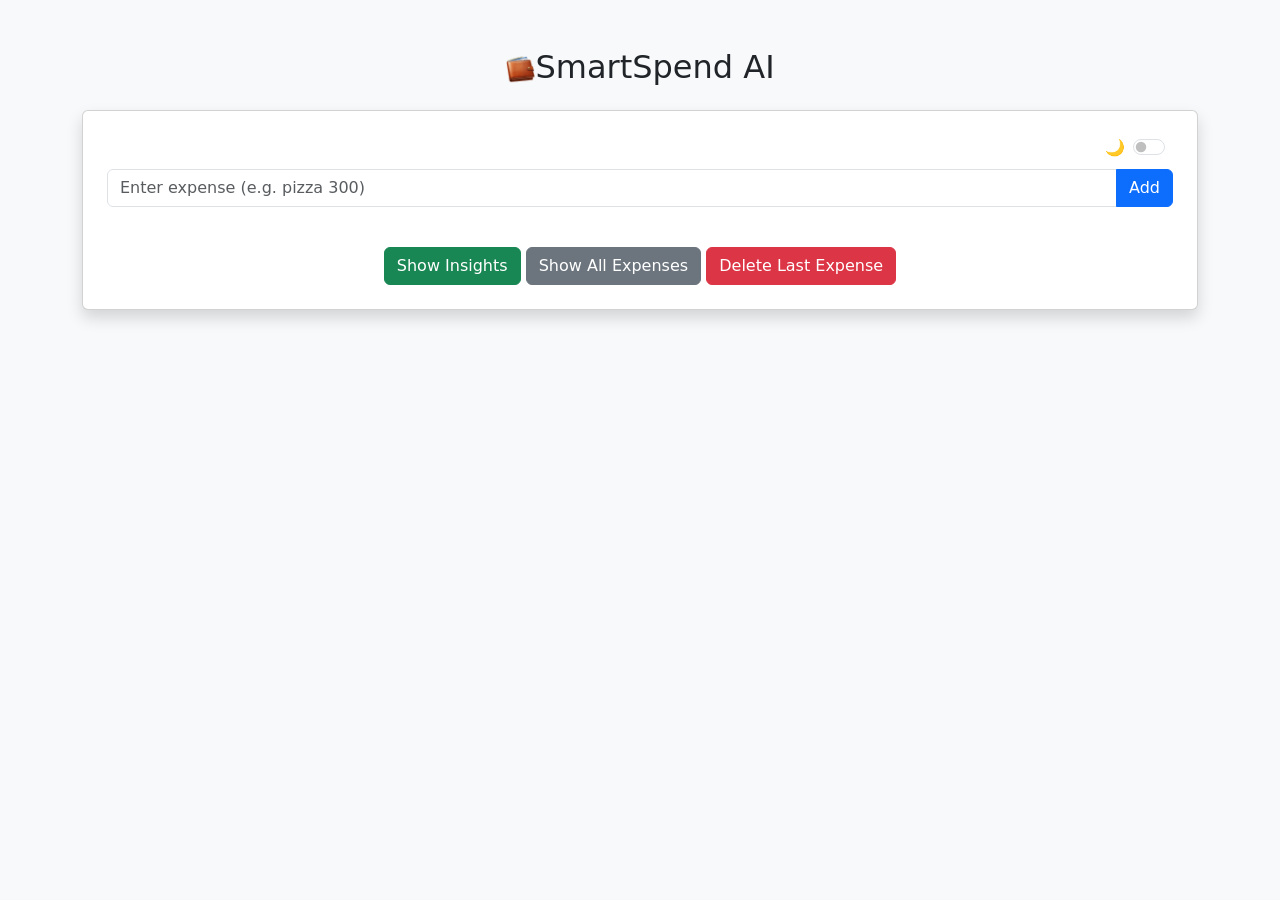
<file: templates/index.html>
<!DOCTYPE html>
<html>
<head>
    <link rel="icon" type="image/png" href="/static/icon.png">
    <title>SmartSpend AI</title>
    <meta name="viewport" content="width=device-width, initial-scale=1.0">
    <link href="https://cdn.jsdelivr.net/npm/bootstrap@5.3.0/dist/css/bootstrap.min.css" rel="stylesheet">
    <link rel="manifest" href="/static/manifest.json">
    
    <style>
    body.dark-mode {
        background-color: #121212 !important;
        color: #ffffff;
    }

    .dark-mode .card {
        background-color: #1e1e1e;
        color: #ffffff;
    }

    .dark-mode .form-control {
        background-color: #2a2a2a;
        color: #ffffff;
        border-color: #444;
    }

    .dark-mode .btn {
        border-color: #555;
    }

    .dark-mode .bg-light {
        background-color: #1e1e1e !important;
    }

    .dark-mode .bg-white {
        background-color: #2a2a2a !important;
    }

    .form-check-input {
    cursor: pointer;
    }

    body {
        transition: background-color 0.3s ease, color 0.3s ease;
    }

    .dark-mode input::placeholder {
    color: #ffffff !important;
    opacity: 0.7;
    }
</style>
    
</head>

<body class="bg-light">

<div class="container mt-5">

    <h2 class="text-center mb-4"><img src="/static/icon.png" width="30" height="30">SmartSpend AI</h2>
    <div class="card shadow p-4">

        <!-- <h2 class="text-center mb-4">SmartSpend AI</h2> -->
        <div class="d-flex justify-content-end mb-2 align-items-center gap-2">
            <span id="themeLabel">🌙</span>

            <div class="form-check form-switch">
                <input class="form-check-input" type="checkbox" id="themeToggle" onclick="toggleTheme()">
            </div>
        </div>

        <div class="input-group mb-3">
            <input type="text" id="expenseText" class="form-control" placeholder="Enter expense (e.g. pizza 300)">
            <button class="btn btn-primary" onclick="addExpense()">Add</button>
        </div>

        <div class="alert alert-info" id="result" style="display:none;"></div>

        <div class="text-center mt-3">
            <button class="btn btn-success mt-2" onclick="showInsights()">Show Insights</button>
            <button class="btn btn-secondary mt-2" onclick="showExpenses()">Show All Expenses</button>
            <button class="btn btn-danger mt-2" onclick="deleteExpense()">Delete Last Expense</button>
        </div>
    </div>

    <div class="card shadow p-4 mt-4" id="insightsCard" style="display:none;">
        <h4>📊 Financial Insights</h4>
        <div id="insights" class="bg-white p-3 rounded border"></div>
    </div>

    <div class="card shadow p-4 mt-4" id="expensesCard" style="display:none;">
        <h4>📋 All Expenses</h4>
        <div id="expenses" class="bg-light p-3 rounded border"></div>
    </div>

</div>

<script>

window.onload = function () {
    let savedTheme = localStorage.getItem("theme");
    let toggle = document.getElementById("themeToggle");
    let label = document.getElementById("themeLabel");

    if (savedTheme === "dark") {
        document.body.classList.add("dark-mode");
        toggle.checked = true;
        label.innerText = "☀️";
    } else {
        label.innerText = "🌙";
    }
};

// let user_id = localStorage.getItem("user_id");

// if (!user_id) {
//     user_id = "user_" + Math.random().toString(36).substr(2, 9);
//     localStorage.setItem("user_id", user_id);
// }

function addExpense() {
    let text = document.getElementById("expenseText").value;

    fetch('/add', {
        method: 'POST',
        credentials: "same-origin",
        headers: { 'Content-Type': 'application/json' },
        // body: JSON.stringify({ text: text, user_id: user_id })
        body: JSON.stringify({ text: text })
    })
    .then(res => res.json())
    .then(data => {
        let resultDiv = document.getElementById("result");
        resultDiv.style.display = "block";
        resultDiv.innerHTML =
            `<strong>Category:</strong> ${data.category} <br>
             <strong>Amount:</strong> ₹${data.amount}`;
    });
}

function getInsights() {
    fetch('/insights', {
    method: 'POST',
    credentials: "same-origin",
    headers: { 'Content-Type': 'application/json' },
    body: JSON.stringify({})
    })
    .then(res => res.json())
    .then(data => {
        console.log("INSIGHTS DATA:", data); // 👈 ADD THIS

        let html = "";

        // Total
        html += `<h5>Total Spent: ₹${data.total_spent}</h5><hr>`;

        // Category Distribution
        html += `<h6>Category Distribution:</h6>`;
        for (let cat in data.category_distribution) {
            html += `<p>${cat.toUpperCase()}: ${data.category_distribution[cat]}%</p>`;
        }

        html += `<hr><h6>Insights:</h6>`;

        // Insights list
        if (!data.insights) {
        html += "<p>No insights available</p>";
        } else {
            data.insights.forEach(i => {
                html += `<p>• ${i}</p>`;
            });
        }

        document.getElementById("insights").innerHTML = html;
    });
}

function deleteExpense() {
    fetch('/delete', {
        method: 'POST',
        credentials: "same-origin",
        headers: { 'Content-Type': 'application/json' },
        body: JSON.stringify({})
    })
    .then(res => res.json())
    .then(data => {
        alert(data.message);

        // 🔥 Refresh UI automatically
        getExpenses();
        getInsights();
    });
}

// function getExpenses() {
//     fetch('/expenses')
//     .then(res => res.json())
//     .then(data => {

//         let html = "";

//         if (data.length === 0) {
//             html = "<p>No expenses found</p>";
//         } else {
//             data.forEach(item => {
//                 html += `
//                     <div style="border-bottom:1px solid #ccc; padding:8px;">
//                         <strong>${item[1]}</strong><br>
//                         Category: ${item[3]} | Amount: ₹${item[2]}
//                     </div>
//                 `;
//             });
//         }

//         document.getElementById("expenses").innerHTML = html;
//     });
// }

function toggleTheme() {
    let isDark = document.getElementById("themeToggle").checked;

    if (isDark) {
        document.body.classList.add("dark-mode");
        localStorage.setItem("theme", "dark");
        document.getElementById("themeLabel").innerText = "☀️";
    } else {
        document.body.classList.remove("dark-mode");
        localStorage.setItem("theme", "light");
        document.getElementById("themeLabel").innerText = "🌙";
    }
}

function showInsights() {
    document.getElementById("insightsCard").style.display = "block";
    document.getElementById("expensesCard").style.display = "none";

    getInsights(); // fetch data
}

function showExpenses() {
    document.getElementById("expensesCard").style.display = "block";
    document.getElementById("insightsCard").style.display = "none";

    getExpenses(); // fetch data
}

function getExpenses() {
    fetch('/expenses', {
    method: 'POST',
    credentials: "same-origin",
    headers: { 'Content-Type': 'application/json' },
    body: JSON.stringify({})
    })
    .then(res => res.json())
    .then(data => {

        let html = "";

        if (data.length === 0) {
            html = "<p>No expenses found</p>";
        } else {
            data.forEach(item => {
                // html += `
                //     <div class="card mb-2 p-2">
                //         <strong>${item[2]}</strong>
                //         Category: ${item[4]}
                //         Amount: ₹${item[3]}
                //     </div>
                // `;

                html += `
                    <div class="card mb-2 p-3 shadow-sm">
                        <h6>${item[2]}</h6>
                        <p class="mb-1"><strong>Category:</strong> ${item[4]}</p>
                        <p class="mb-0"><strong>Amount:</strong> ₹${item[3]}</p>
                    </div>
                `;
            });
        }

        document.getElementById("expenses").innerHTML = html;
    });
}

if ('serviceWorker' in navigator) {
    navigator.serviceWorker.register('/static/service-worker.js')
    .then(() => console.log("Service Worker Registered"));
}



</script>

</body>
</html>
</file>
